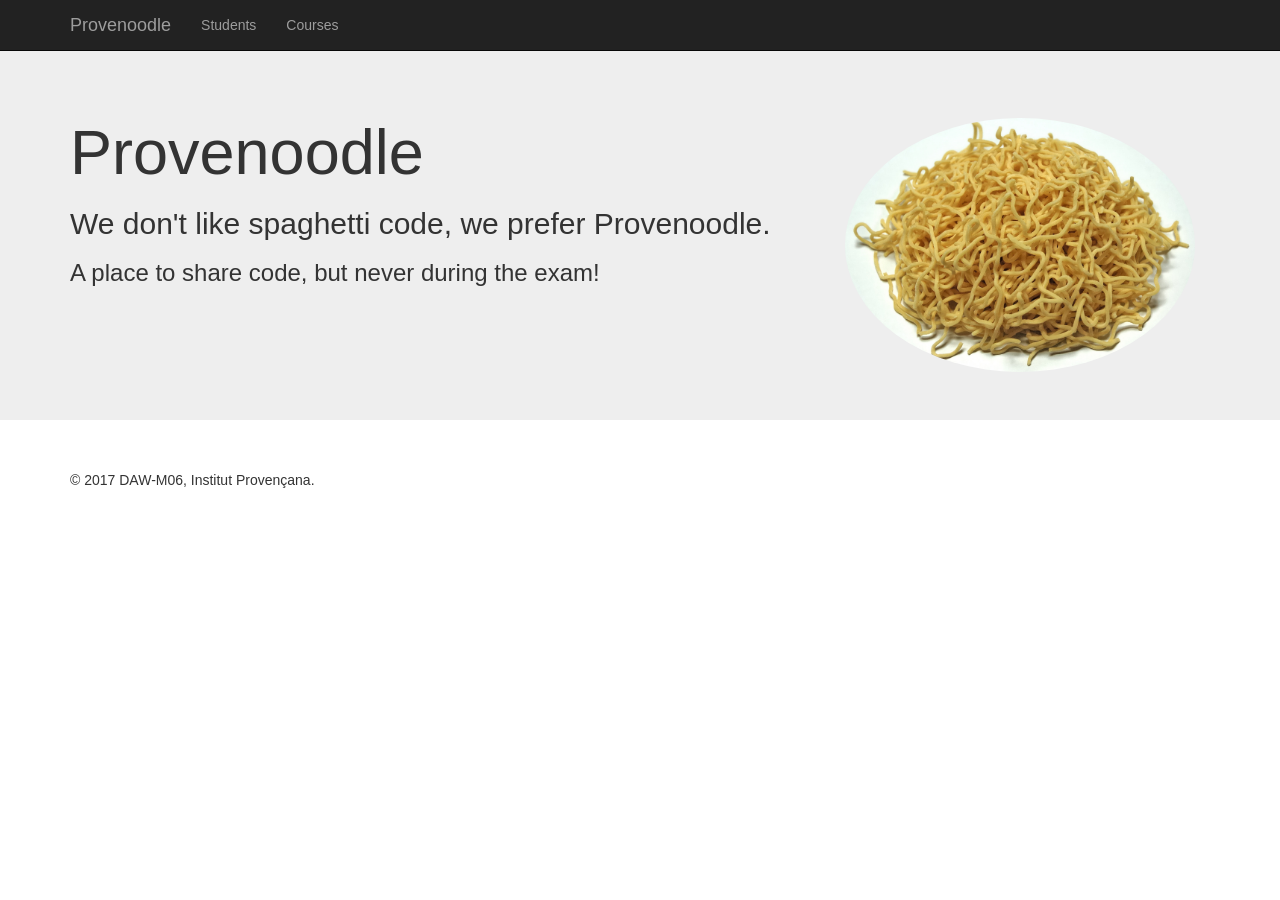
<file: src/main/webapp/index.html>
<!DOCTYPE html>
<html lang="en" ng-app="ProvenoodleApp">
  <head>
    <meta charset="utf-8">
    <meta http-equiv="X-UA-Compatible" content="IE=edge">
    <meta name="viewport" content="width=device-width, initial-scale=1">
    <!-- The above 3 meta tags *must* come first in the head; any other head content must come *after* these tags -->
	<title>Provenoodle</title>
	
	<!--css-->
	<link href="css/style.css" rel="stylesheet" type="text/css"/>

	<!--Bootstrap css-->
	<link href="vendors/bootstrap/css/bootstrap.min.css" rel="stylesheet" type="text/css"/> 
	<!--JQuery-->
	<script src="vendors/jquery/jquery-3.1.1.min.js" type="text/javascript" xml:space="preserve"></script>
	
  <!--Bootstrap js-->
  <script src="vendors/bootstrap/js/bootstrap.min.js" type="text/javascript" xml:space="preserve"></script>

  <!--Angular-->
  <script src="vendors/angular/angular.min.js" type="text/javascript" xml:space="preserve"></script>

  <!-- app -->
    <script src="js/model/filmType.js" type="text/javascript" xml:space="preserve"></script>
    <script src="js/model/film.js" type="text/javascript" xml:space="preserve"></script>

    <script src="js/app.js" type="text/javascript" xml:space="preserve"></script>
	 <script src="js/controller/studentController.js" type="text/javascript" xml:space="preserve"></script>
  <script src="js/controller/mainController.js" type="text/javascript" xml:space="preserve"></script>
 

</head>
<body id="main-ctrl" ng-controller="MainController as MainCtrl" ng-init="MainCtrl.initialize()">

 <nav class="navbar navbar-inverse navbar-fixed-top">
      <div class="container">
        <div class="navbar-header">
          <button type="button" class="navbar-toggle collapsed" data-toggle="collapse" data-target="#navbar" aria-expanded="false" aria-controls="navbar">
            <span class="sr-only">Toggle navigation</span>
            <span class="icon-bar"></span>
            <span class="icon-bar"></span>
            <span class="icon-bar"></span>
          </button>
          <a class="navbar-brand" href="#" ng-click="action='home'">Provenoodle</a>
        </div>

        <!-- Collect the nav links, forms, and other content for toggling -->
    <div class="collapse navbar-collapse" id="bs-example-navbar-collapse-1">
      <ul class="nav navbar-nav">
        <li ng-click="MainCtrl.studentsView()" ng-class="{'active' : isAction('students')}"><a href="#">Students <span class="sr-only">(current)</span></a></li>
        <li ng-click="MainCtrl.coursesView()" ng-class="{'active' : isAction('courses')}"><a href="#">Courses</a></li>
        <!-- <li class="dropdown">
          <a href="#" class="dropdown-toggle" data-toggle="dropdown" uib-dropdown-toggle role="button" aria-haspopup="true" aria-expanded="false">Dropdown <span class="caret"></span></a>
          <ul class="dropdown-menu"  uib-dropdown-menu >
            <li><a href="#">Action</a></li>
            <li><a href="#">Another action</a></li>
            <li><a href="#">Something else here</a></li>
            <li role="separator" class="divider"></li>
            <li><a href="#">Separated link</a></li>
            <li role="separator" class="divider"></li>
            <li><a href="#">One more separated link</a></li>
          </ul>
        </li> -->
      </ul>
      <!-- <form class="navbar-form navbar-left">
        <div class="form-group">
          <input type="text" class="form-control" placeholder="Search">
        </div>
        <button type="submit" class="btn btn-default">Submit</button>
      </form>
      <ul class="nav navbar-nav navbar-right">
        <li><a href="#">Link</a></li>
        <li class="dropdown">
          <a href="#" class="dropdown-toggle" data-toggle="dropdown" role="button" aria-haspopup="true" aria-expanded="false">Dropdown <span class="caret"></span></a>
          <ul class="dropdown-menu">
            <li><a href="#">Action</a></li>
            <li><a href="#">Another action</a></li>
            <li><a href="#">Something else here</a></li>
            <li role="separator" class="divider"></li>
            <li><a href="#">Separated link</a></li>
          </ul>
        </li>
      </ul>-->

    </div><!-- /.navbar-collapse -->
      </div>
    </nav> 

	<div class="jumbotron">
		<div class="container">
      <div class="" ng-show="action==='home'">
  			<h1>Provenoodle <img src="images/logo.jpg" class="img-responsive img-circle pull-right col-md-4"/></h1>
  			<h2>We don't like spaghetti code, we prefer Provenoodle. </h2>
  			<h3>A place to share code, but never during the exam!</h3>
      </div>
		  <h1 ng-show="action!=='home'">{{getActionToken()}}</h1>
    </div>
    
	</div>

  <div class="container">

		<div ng-show="action==='students'">
			<students-view></students-view>
		</div>

    <div ng-show="action==='student'">
      <student-view></student-view>
    </div>

    <div ng-show="action==='add-student' || action==='update-student'">
      <add-update-student-view></add-update-student-view>
    </div>

    <div ng-show="action==='delete-student'">
      <delete-student-view></delete-student-view>
    </div>

		<div ng-show="action==='courses'">
			<courses-view></courses-view>
		</div>
    
    <div ng-show="action==='course'">
      <course-view></course-view>
    </div>

    <div ng-show="action==='add-course' || action==='update-course'">
      <add-update-course-view></add-update-course-view>
    </div>

    <div ng-show="action==='delete-course'">
      <delete-course-view></delete-course-view>
    </div>

		<footer>
      <br/><p>© 2017 DAW-M06, Institut Provençana.</p>
    </footer>
  </div>
</body>
</html>
</file>
<file: src/main/webapp/css/style.css>
/* * {  clear: both; margin: 5px; padding: 5px;  } */ 

body {
  padding-top: 50px;
}
.starter-template {
  padding: 40px 15px;
  text-align: center;
}

.student-name-lnk, .student-delete-lnk, .student-update-lnk,
.course-name-lnk, .course-delete-lnk, .course-update-lnk, .course-label {
	cursor: pointer;
}
</file>
